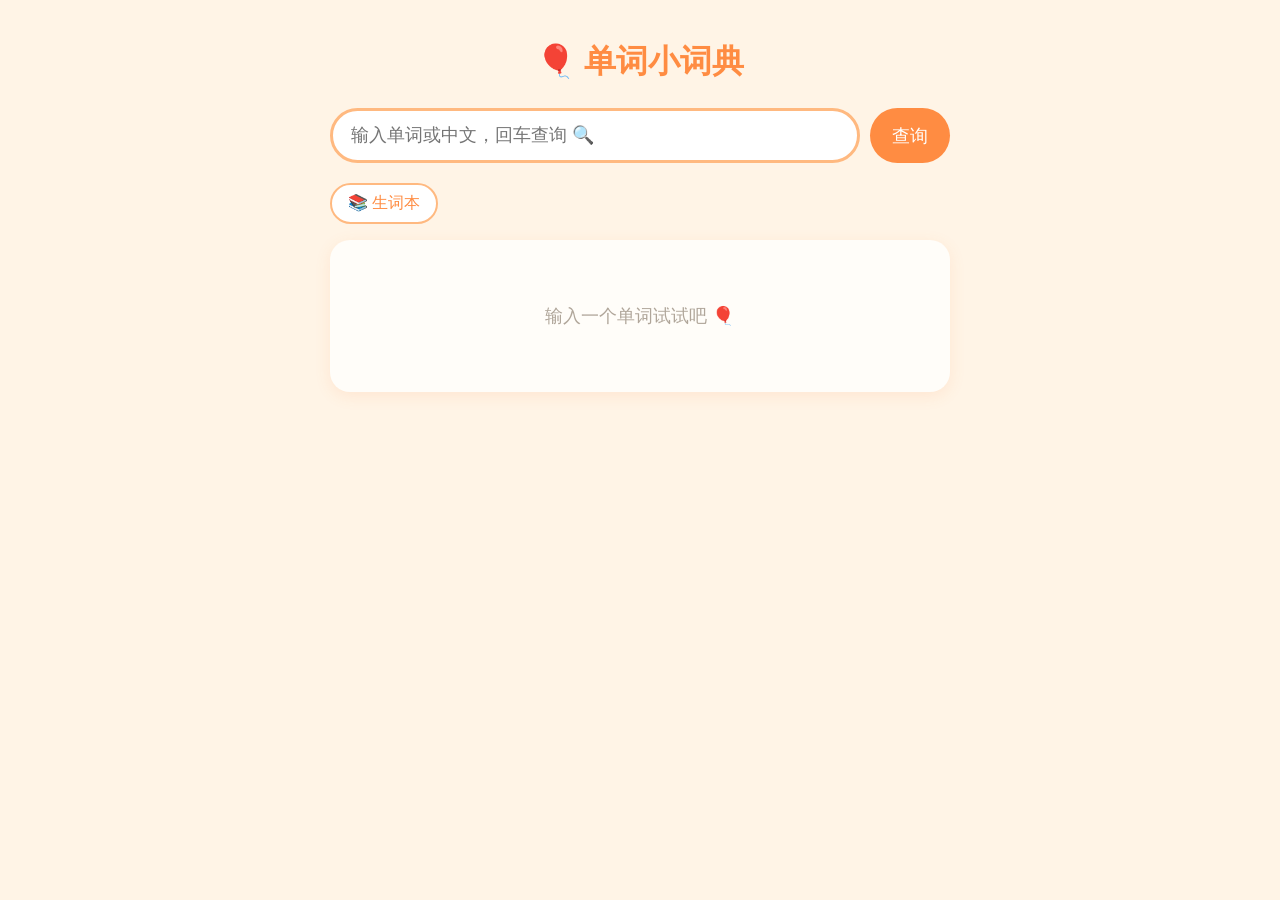
<file: index.html>
<!DOCTYPE html>
<html lang="zh-CN">
<head>
  <meta charset="UTF-8">
  <meta name="viewport" content="width=device-width, initial-scale=1.0">
  <title>🎈 单词小词典</title>
  <link rel="stylesheet" href="style.css">
</head>
<body>
  <div class="app">
    <h1 class="title">🎈 单词小词典</h1>
    <div class="search-box">
      <input id="search-input" type="text" placeholder="输入单词或中文，回车查询 🔍" autocomplete="off">
      <button id="search-btn">查询</button>
    </div>
    <div class="toolbar">
      <button id="fav-list-btn" class="fav-list-btn">📚 生词本</button>
    </div>
    <div id="result" class="result">
      <p class="empty-tip">输入一个单词试试吧 🎈</p>
    </div>
  </div>

  <script src="dict-data.js"></script>
  <script src="dict.js"></script>
</body>
</html>
</file>
<file: style.css>
* { margin: 0; padding: 0; box-sizing: border-box; }

body {
  font-family: "Microsoft YaHei", "PingFang SC", sans-serif;
  background: #fff4e6;
  min-height: 100vh;
  display: flex;
  justify-content: center;
  padding: 24px 16px;
}

.app { width: 100%; max-width: 620px; }

.title {
  text-align: center;
  color: #ff8c42;
  font-size: 32px;
  margin: 16px 0 24px;
}

.search-box {
  display: flex;
  gap: 10px;
  margin-bottom: 20px;
}

#search-input {
  flex: 1;
  padding: 14px 18px;
  font-size: 18px;
  border: 3px solid #ffb980;
  border-radius: 999px;
  outline: none;
}

#search-input:focus { border-color: #ff8c42; }

#search-btn {
  padding: 14px 22px;
  font-size: 18px;
  color: #fff;
  background: #ff8c42;
  border: none;
  border-radius: 999px;
  cursor: pointer;
}

#search-btn:active { transform: scale(0.97); }

.result {
  background: #fffdf9;
  border-radius: 20px;
  padding: 24px;
  box-shadow: 0 4px 16px rgba(255, 140, 66, 0.12);
}

.empty-tip { text-align: center; color: #b0a69a; font-size: 18px; padding: 40px 0; }

.form-tip {
  font-size: 15px; color: #ff8c42;
  background: #fff2e2; border-radius: 10px;
  padding: 8px 14px; margin-bottom: 12px;
}

.word-row { display: flex; align-items: center; gap: 14px; flex-wrap: wrap; }
.word { font-size: 40px; font-weight: bold; color: #333; }
.phonetic { font-size: 20px; color: #888; }
.speak-btn {
  font-size: 14px; padding: 6px 12px;
  border: 2px solid #ffb980; border-radius: 999px;
  background: #fff; color: #ff8c42; cursor: pointer;
}
.speak-btn:active { transform: scale(0.95); }

.pos-line { margin: 10px 0; font-size: 20px; color: #555; }
.example { margin: 12px 0; padding: 12px 16px; background: #fff7ec; border-radius: 12px; }
.example .en { font-size: 18px; color: #333; }
.example .cn { font-size: 15px; color: #999; margin-top: 4px; }

.meta-line { margin-top: 12px; font-size: 16px; color: #777; }
.star { color: #ffb400; letter-spacing: 2px; }

.suggest-item {
  display: block; width: 100%; text-align: left;
  padding: 10px 16px; margin: 4px 0;
  border: 1px solid #ffe0c2; border-radius: 12px;
  background: #fff; font-size: 17px; color: #333; cursor: pointer;
}
.suggest-item:hover { background: #fff7ec; }

@media (max-width: 480px) {
  .title { font-size: 26px; }
  .word { font-size: 32px; }
}

.toolbar { margin-bottom: 16px; }
.fav-list-btn {
  padding: 8px 16px; font-size: 16px;
  border: 2px solid #ffb980; border-radius: 999px;
  background: #fff; color: #ff8c42; cursor: pointer;
}
.fav-list-btn:hover { background: #fff7ec; }

.fav-btn {
  font-size: 14px; padding: 6px 12px;
  border: 2px solid #ffb980; border-radius: 999px;
  background: #fff; color: #ff8c42; cursor: pointer;
}
.fav-btn.faved { background: #ffe8c7; }

.phrase-list { display: flex; flex-wrap: wrap; gap: 8px; align-items: center; }
.phrase-item {
  background: #fff7ec; border: 1px solid #ffe0c2;
  border-radius: 12px; padding: 4px 10px; font-size: 15px; color: #555;
}

.fav-title { font-size: 20px; color: #ff8c42; margin-bottom: 8px; }
.fav-item { display: flex; align-items: center; gap: 6px; }
.fav-item .suggest-item { flex: 1; }
.fav-del {
  font-size: 16px; padding: 6px 10px;
  border: none; background: #ffe8c7; border-radius: 12px; cursor: pointer;
}
</file>
